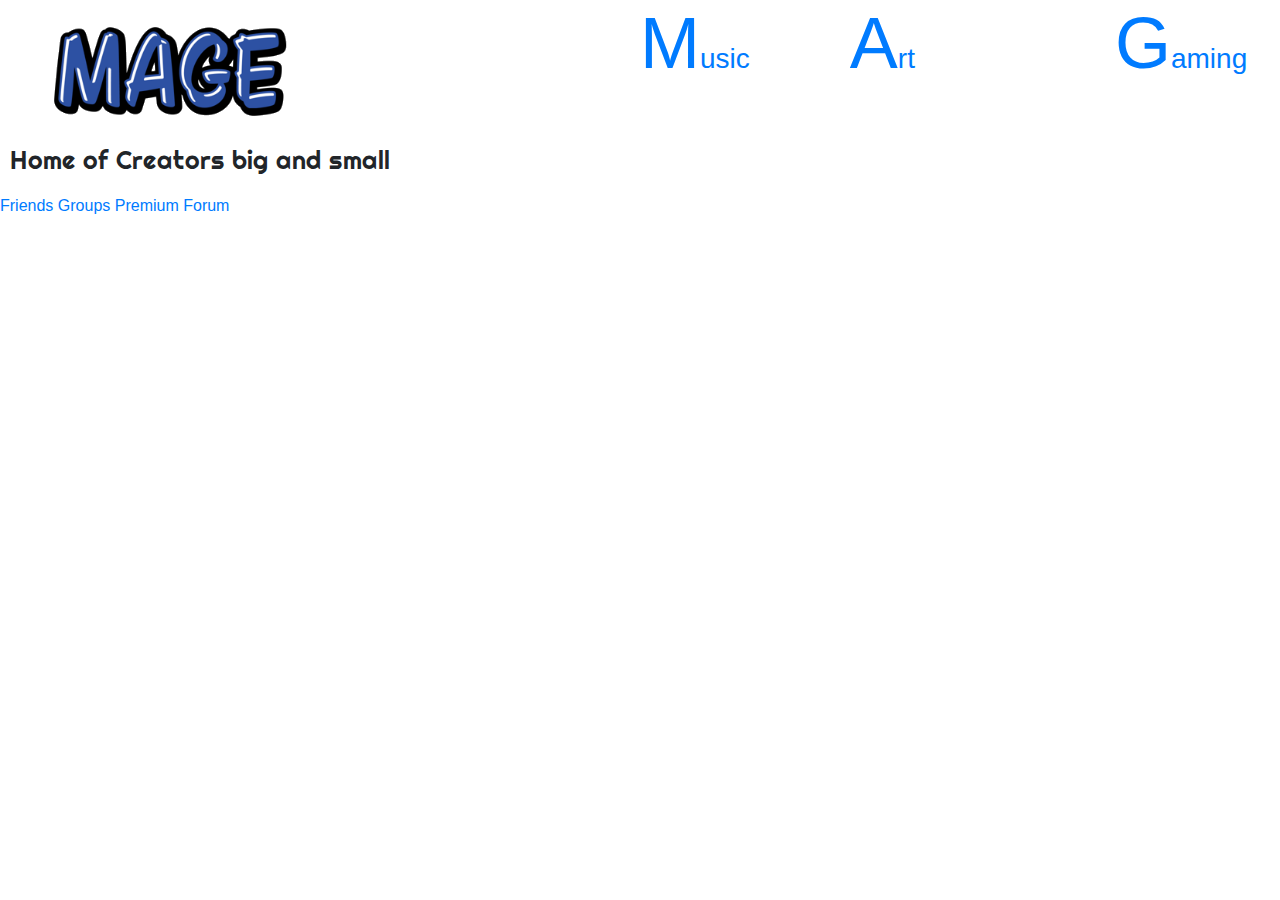
<file: index.html>
<!-- This is the HTML page for the Home Page of ma.ge -->
<!DOCTYPE html>
<html lang="en" dir="ltr">
  <head>
    <link href="https://fonts.googleapis.com/css?family=Acme|Anton|Dancing+Script|Laila|Righteous" rel="stylesheet">
    <link rel="stylesheet" href="https://use.fontawesome.com/releases/v5.7.2/css/all.css" integrity="sha384-fnmOCqbTlWIlj8LyTjo7mOUStjsKC4pOpQbqyi7RrhN7udi9RwhKkMHpvLbHG9Sr" crossorigin="anonymous">
    <link rel="stylesheet" href="https://stackpath.bootstrapcdn.com/bootstrap/4.3.1/css/bootstrap.min.css" integrity="sha384-ggOyR0iXCbMQv3Xipma34MD+dH/1fQ784/j6cY/iJTQUOhcWr7x9JvoRxT2MZw1T" crossorigin="anonymous">
    <meta charset="utf-8">
    <title>MAGE | Home</title>
  </head>
  <body>
 <!-- Internet Person, why exactly are you messing around here? Please do not mess with anything here, because then we will die all alone in the console. -TheFinalDawn | Why are you even here my guy, are you bored? If so send me a email at jaidenstipp@gmail.com to tell us we can do better -Drago aka Jaiden -->
    <header>
      <img src="MAGE.png" alt="MAGE logo" class="title">
      <h4 class="righteous-font small-letters subtitle">Home of Creators big and small</h4>
    </header>

        <nav class="categories-container">
          <a class="link" id="MusicLink" href="MusicPage.html"><h3><span class="medium-letters">M</span>usic</h3></a>
          <a class="link" id="ArtLink" href="ArtPage.html"><h3><span class="medium-letters">A</span>rt</h3></a>
          <a class="link" id="GamingLink" href="GamingPage.html"><h3><span class="medium-letters">G</span>aming</h3></a>
          <a class="link" id="EntertainmentLink" href="EntertainmentPage.html"><h3><span class="medium-letters">E</span>ntertainment</h3></a>
        </nav>
        <div class="sidebar">
        <!--This Part is gonna be for the future. No way I'm coding groups, friends and a forum, and a whole monitization feature rn -->
          <a class="FriendsLink"href="FriendsPage.html">Friends</a>
          <a class="GroupsLink" href="GroupsPage.html">Groups</a>
          <a class="PremiumLink" href="PremiumPage.html">Premium</a>
          <a class="ForumLink"href="ForumPage">Forum</a>
        </div>

  </body>
</html>
<style media="screen">
.PremiumLink {

}
.FriendsLink {

}
.ForumLink{

}
.GroupsLink {

}
.subtitle {
  padding: 0px 0px 0px 10px;
}
.title {
  padding: 0px 0px 0px 30px;
}
.acme-font {
  font-family: "Acme", sans-serif;
}
.anton-font {
  font-family: "Anton", sans-serif;
}
.dancing-script-font {
  font-family: "Dancing+Script", sans-serif;
}
.laila-font {
  font-family: "Laila", sans-serif;
}
.righteous-font {
  font-family: "Righteous", sans-serif;
}
.larger-letters {
  font-size: 84px;
}
.medium-letters {
  font-size: 72px;
}
.small-letters {
  font-size: 25px;
}
.link {
  display: inline;
  margin: 0px 100px  100px;
  float: right;
  font-size: 56px;
}
#MusicLink {
margin: 0px 0px 0px 250px;

}
#ArtLink { /* colors for art? And use 0.25turn to make it go left to right */

}
#GamingLink {

}
#EntertainmentLink {

}
.categories-container {
  display: flex;
  margin: 0px 5px 0px 5px;
}
header {
float: left;
display: inline;
}
</style>
</file>
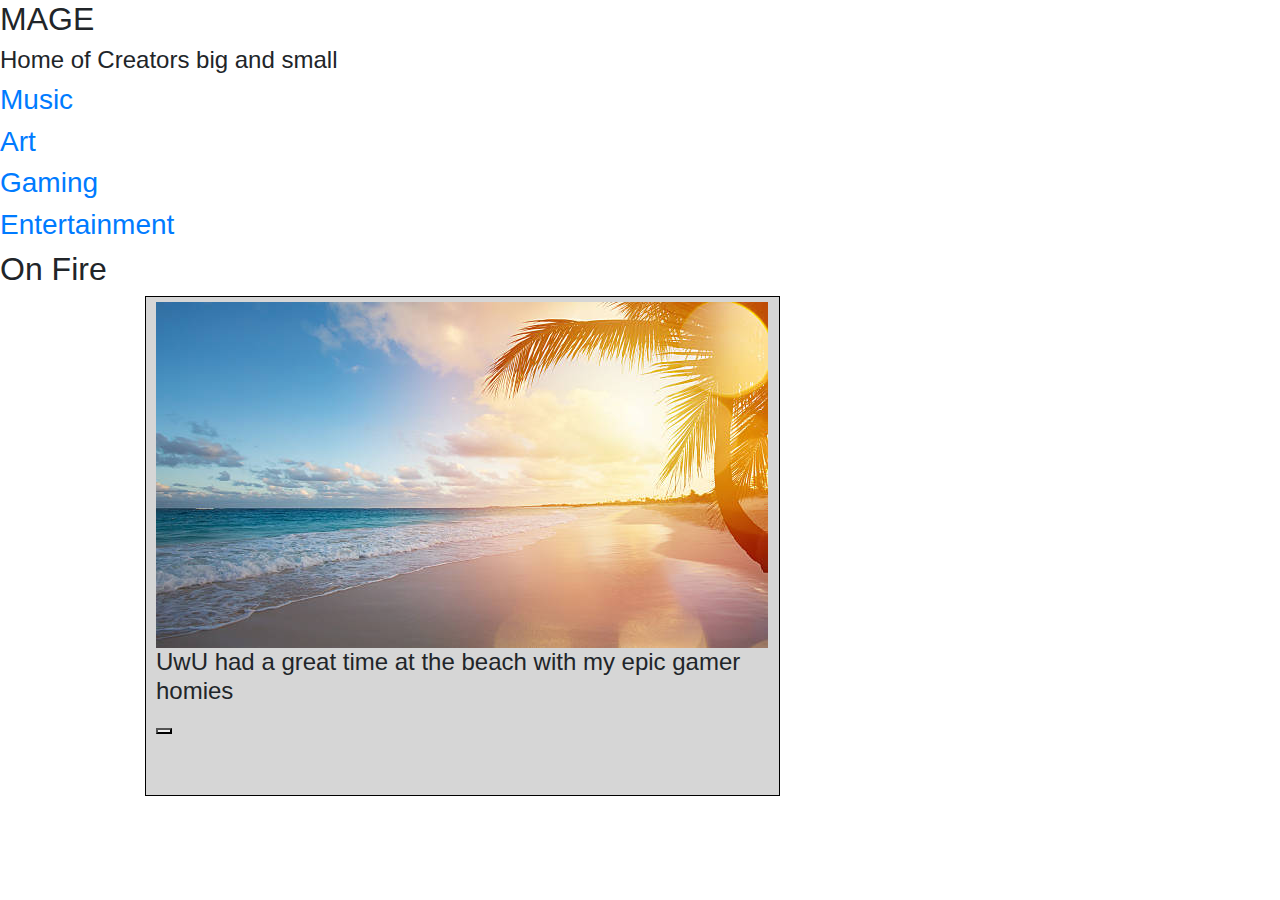
<file: docs/index.html>
<!-- This is the HTML page for the Home Page of ma.ge -->
<!DOCTYPE html>
<html lang="en" dir="ltr">
  <head>
    <link rel="stylesheet" href="https://stackpath.bootstrapcdn.com/bootstrap/4.3.1/css/bootstrap.min.css" integrity="sha384-ggOyR0iXCbMQv3Xipma34MD+dH/1fQ784/j6cY/iJTQUOhcWr7x9JvoRxT2MZw1T" crossorigin="anonymous">
    <meta charset="utf-8">
    <title>MAGE</title>
  </head>
  <body>
    <h2>MAGE</h2>
    <h4>Home of Creators big and small</h4>
    <nav class="categories-container">
      <a href="MusicPage.html"><h3>Music</h3></a>
      <a href="ArtPage.html"><h3>Art</h3></a>
      <a href="GamingPage.html"><h3>Gaming</h3></a>
      <a href="EntertainmentPage.html"><h3>Entertainment</h3></a>
    </nav>
        <h2>On Fire</h2>
        <div class="example-post">
          <div class="image-post">
            <img src="example-image.jpg">
          </div>
          <div class="text-post">
            <h4>UwU had a great time at the beach with my epic gamer homies</h4>
          </div>
          <div class="post-details">

          </div>
          <div class="like/dislike">
            <button>
          </div>
        </div>

  </body>
</html>
<style media="screen">
.example-post {
  border: 1px solid black;
  height: 500px;
  width: 635px;
  background-color: #D6D6D6;
  align-items: center;
  float:right;
  margin-right: 500px;
  padding: 5px 10px 0px 10px;
}
.imagepost {

}
.text-post{
  display: flex;
  flex-wrap: wrap;
  flex-flow: center;
  align-items: baseline;

}
</style>
</file>
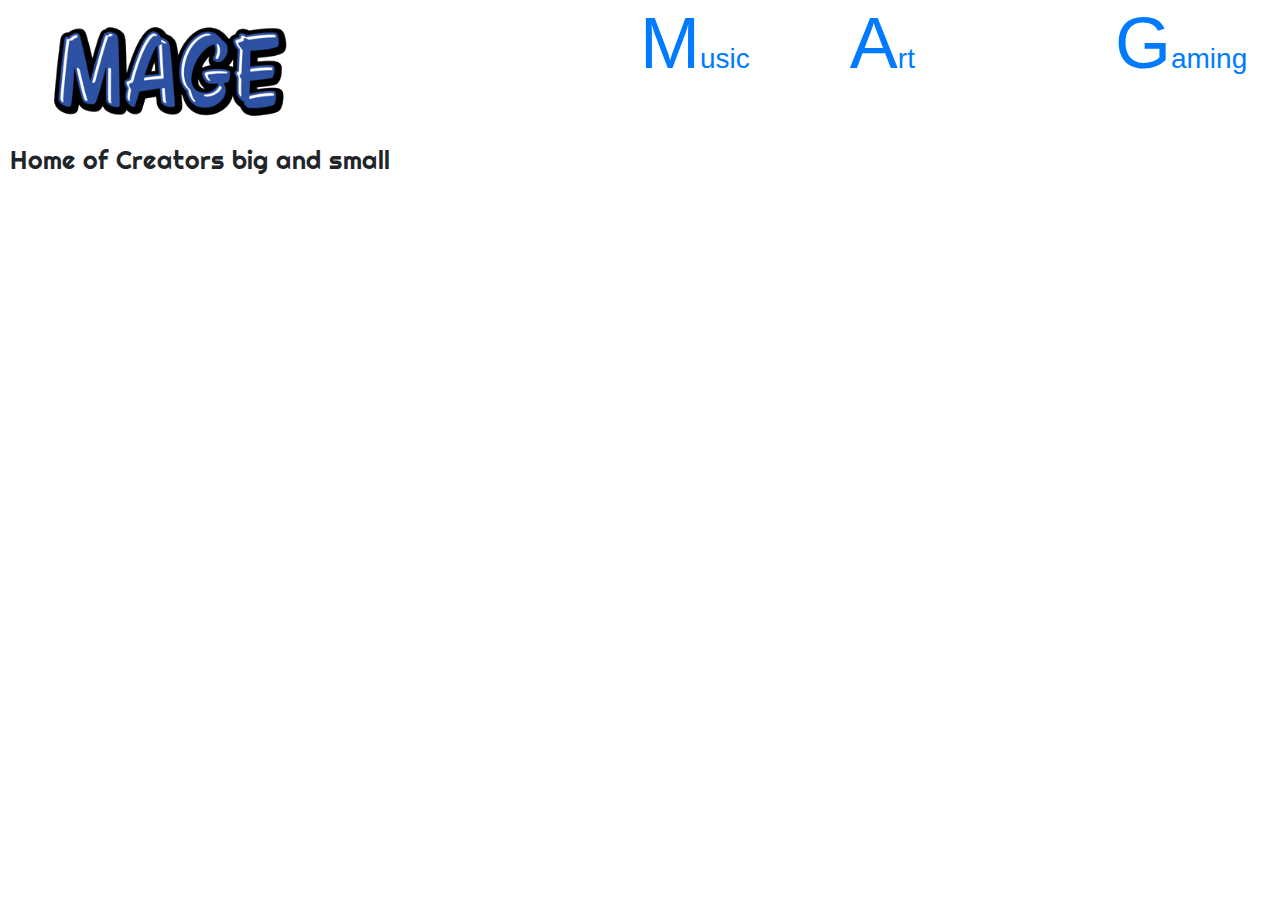
<file: FriendsPage.html>
<!-- This is the HTML page for the Friends Page of ma.ge -->
<!DOCTYPE html>
<html lang="en" dir="ltr">
  <head>
    <link href="https://fonts.googleapis.com/css?family=Acme|Anton|Dancing+Script|Laila|Righteous" rel="stylesheet">
    <link rel="stylesheet" href="https://use.fontawesome.com/releases/v5.7.2/css/all.css" integrity="sha384-fnmOCqbTlWIlj8LyTjo7mOUStjsKC4pOpQbqyi7RrhN7udi9RwhKkMHpvLbHG9Sr" crossorigin="anonymous">
    <link rel="stylesheet" href="https://stackpath.bootstrapcdn.com/bootstrap/4.3.1/css/bootstrap.min.css" integrity="sha384-ggOyR0iXCbMQv3Xipma34MD+dH/1fQ784/j6cY/iJTQUOhcWr7x9JvoRxT2MZw1T" crossorigin="anonymous">
    <meta charset="utf-8">
    <title>MAGE | Friends</title>
  </head>
  <body>

    <header>
      <img src="MAGE.png" alt="MAGE logo" class="title">
      <h4 class="righteous-font small-letters subtitle">Home of Creators big and small</h4>
    </header>

        <nav class="categories-container">
          <a class="link" id="MusicLink" href="MusicPage.html"><h3><span class="medium-letters">M</span>usic</h3></a>
          <a class="link" id="ArtLink" href="ArtPage.html"><h3><span class="medium-letters">A</span>rt</h3></a>
          <a class="link" id="GamingLink" href="GamingPage.html"><h3><span class="medium-letters">G</span>aming</h3></a>
          <a class="link" id="EntertainmentLink" href="EntertainmentPage.html"><h3><span class="medium-letters">E</span>ntertainment</h3></a>
        </nav>
        <div class="sidebar">
          <a href="#"></a>
        </div>

  </body>
</html>
<style media="screen">
.subtitle {
  padding: 0px 0px 0px 10px;
}
.title {
  padding: 0px 0px 0px 30px;
}
.acme-font {
  font-family: "Acme", sans-serif;
}
.anton-font {
  font-family: "Anton", sans-serif;
}
.dancing-script-font {
  font-family: "Dancing+Script", sans-serif;
}
.laila-font {
  font-family: "Laila", sans-serif;
}
.righteous-font {
  font-family: "Righteous", sans-serif;
}
.larger-letters {
  font-size: 84px;
}
.medium-letters {
  font-size: 72px;
}
.small-letters {
  font-size: 25px;
}
.link {
  display: inline;
  margin: 0px 100px  100px;
  float: right;
  font-size: 56px;
}
#MusicLink {
margin: 0px 0px 0px 250px;

}
#ArtLink { /* colors for art? And use 0.25turn to make it go left to right */

  }
#GamingLink {

  }
#EntertainmentLink {

  }
.categories-container {
  display: flex;
  margin: 0px 5px 0px 5px;
}
header {
float: left;
display: inline;
}
</style>
</file>
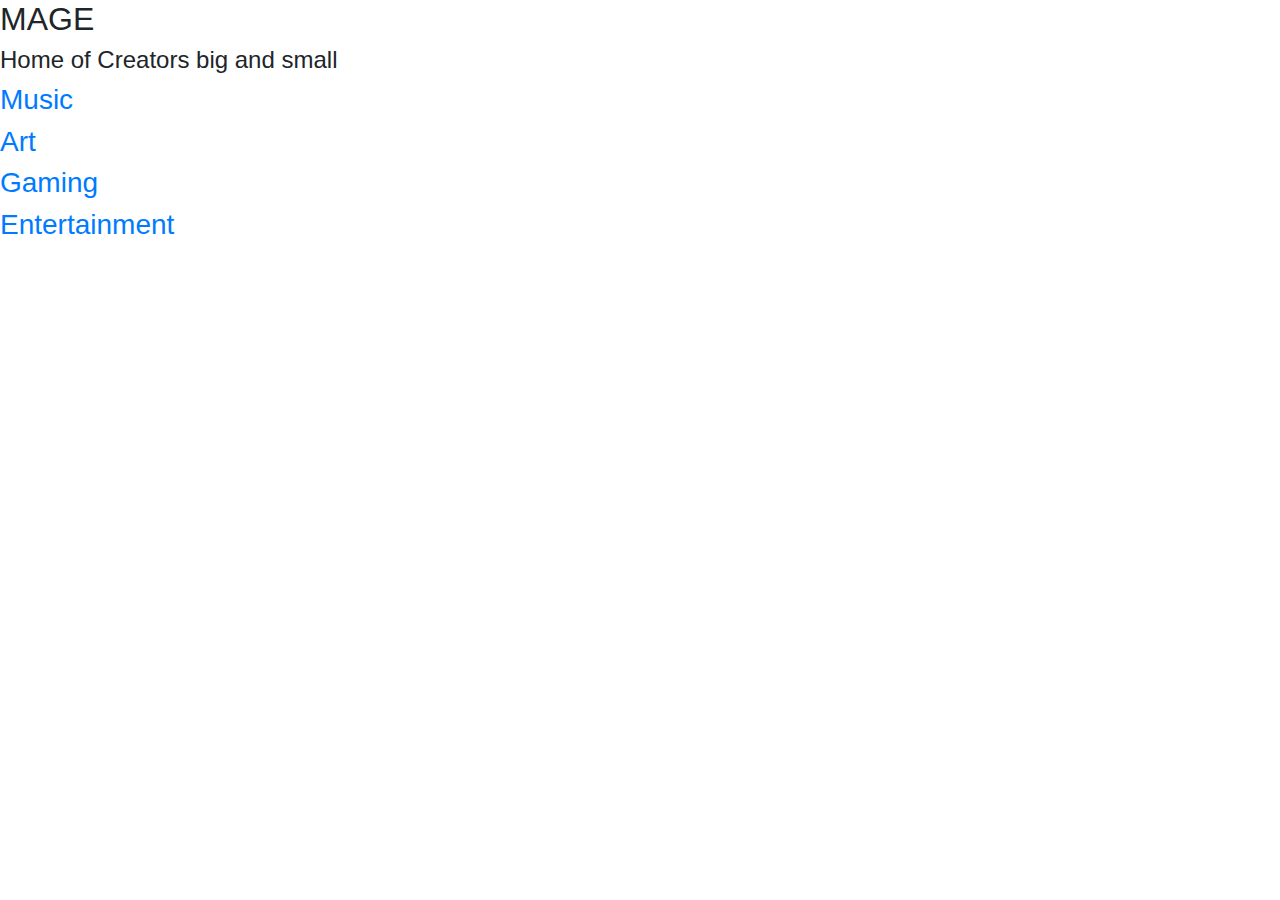
<file: docs/ArtPage.html>
<!-- This is the HTML page for the Home Page of ma.ge -->
<!DOCTYPE html>
<html lang="en" dir="ltr">
  <head>
    <link rel="stylesheet" href="https://stackpath.bootstrapcdn.com/bootstrap/4.3.1/css/bootstrap.min.css" integrity="sha384-ggOyR0iXCbMQv3Xipma34MD+dH/1fQ784/j6cY/iJTQUOhcWr7x9JvoRxT2MZw1T" crossorigin="anonymous">
    <meta charset="utf-8">
    <title>MAGE</title>
  </head>
  <body>
    <h2>MAGE</h2>
    <h4>Home of Creators big and small</h4>
    <nav class="categories-container">
      <a href="MusicPage.html"><h3>Music</h3></a>
      <a href="ArtPage.html"><h3>Art</h3></a>
      <a href="GamingPage.html"><h3>Gaming</h3></a>
      <a href="EntertainmentPage.html"><h3>Entertainment</h3></a>
    </nav>
        

  </body>
</html>
</file>
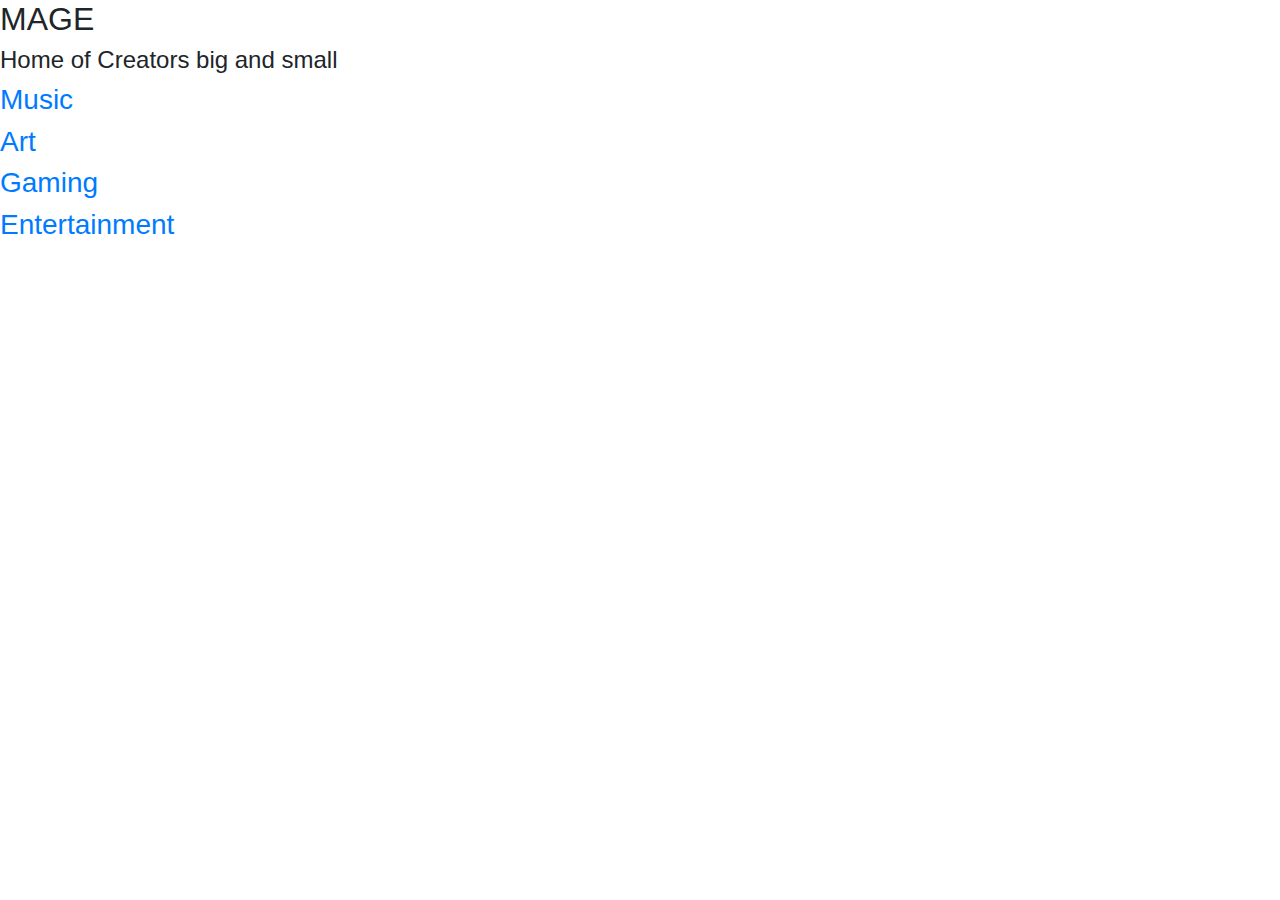
<file: docs/GamingPage.html>
<!-- This is the HTML page for the Home Page of ma.ge -->
<!DOCTYPE html>
<html lang="en" dir="ltr">
  <head>
    <link rel="stylesheet" href="HomePage.css">
    <link rel="stylesheet" href="https://stackpath.bootstrapcdn.com/bootstrap/4.3.1/css/bootstrap.min.css" integrity="sha384-ggOyR0iXCbMQv3Xipma34MD+dH/1fQ784/j6cY/iJTQUOhcWr7x9JvoRxT2MZw1T" crossorigin="anonymous">
    <meta charset="utf-8">
    <title>MAGE</title>
  </head>
  <body>
    <h2>MAGE</h2>
    <h4>Home of Creators big and small</h4>
    <nav class="categories-container">
      <a href="MusicPage.html"><h3>Music</h3></a>
      <a href="ArtPage.html"><h3>Art</h3></a>
      <a href="GamingPage.html"><h3>Gaming</h3></a>
      <a href="EntertainmentPage.html"><h3>Entertainment</h3></a>
    </nav>


  </body>
</html>
</file>
<file: docs/HomePage.css>
/* This is the CSS page for the Home Page of ma.ge*/
.example-post {
  border: .5px solid black;
  height: 100px;
  width: 2.5em;
}
</file>
